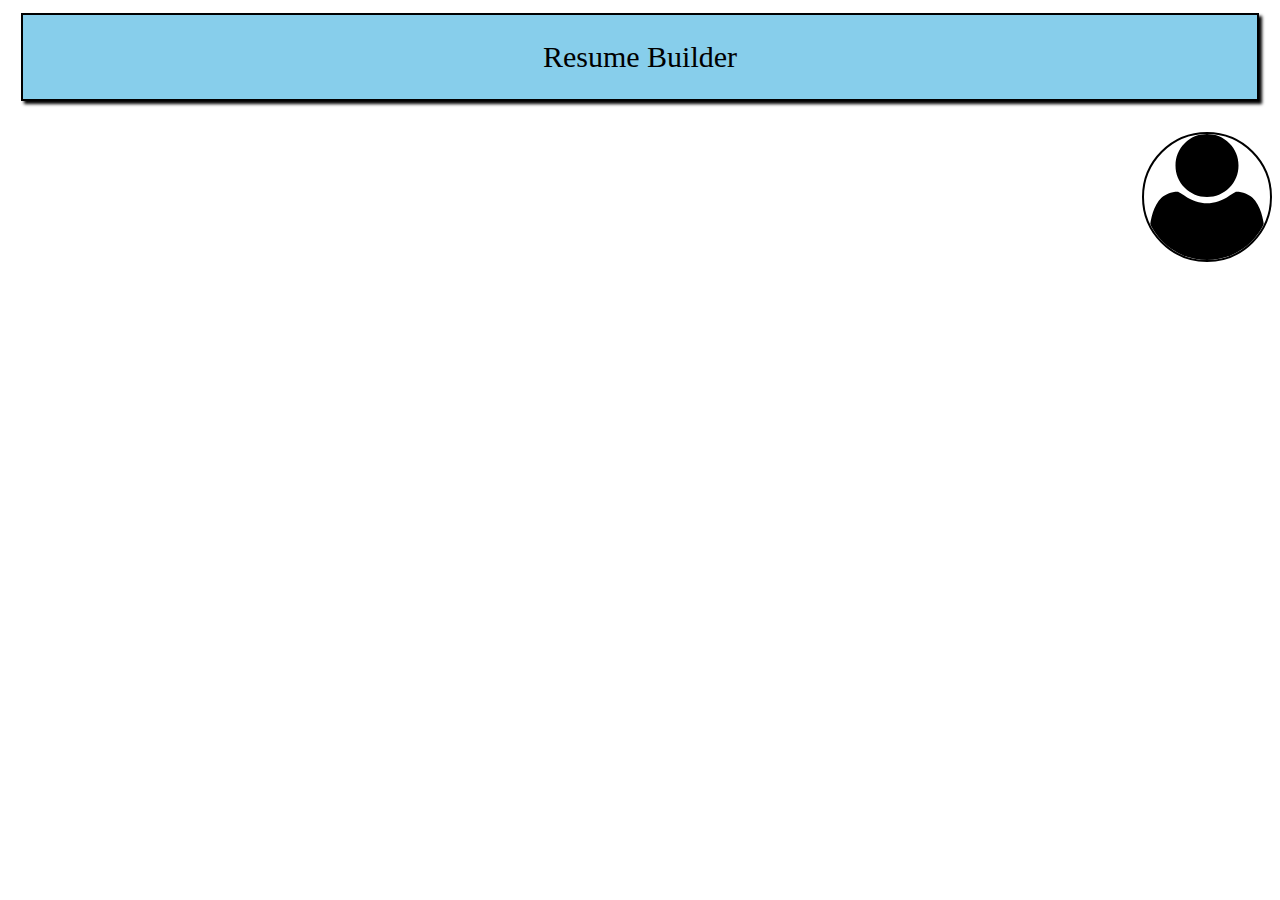
<file: index.html>
<!DOCTYPE html>
<html lang="en" dir="ltr">
  <head>
    <meta charset="utf-8">
    <title></title>
    <meta name="viewport" content="width=device-width,initial-scale=1.0">
    <link rel="stylesheet" href="index.css">
    <link rel="apple-touch-icon" sizes="57x57" href="./icons/apple-icon-57x57.png">
<link rel="apple-touch-icon" sizes="60x60" href="./icons/apple-icon-60x60.png">
<link rel="apple-touch-icon" sizes="72x72" href="./icons/apple-icon-72x72.png">
<link rel="apple-touch-icon" sizes="76x76" href="./icons/apple-icon-76x76.png">
<link rel="apple-touch-icon" sizes="114x114" href="./icons/apple-icon-114x114.png">
<link rel="apple-touch-icon" sizes="120x120" href="./icons/apple-icon-120x120.png">
<link rel="apple-touch-icon" sizes="144x144" href="./icons/apple-icon-144x144.png">
<link rel="apple-touch-icon" sizes="152x152" href="./icons/apple-icon-152x152.png">
<link rel="apple-touch-icon" sizes="180x180" href="./icons/apple-icon-180x180.png">
<link rel="icon" type="image/png" sizes="192x192"  href="./icons/android-icon-192x192.png">
<link rel="icon" type="image/png" sizes="32x32" href="./icons/favicon-32x32.png">
<link rel="icon" type="image/png" sizes="96x96" href="./icons/favicon-96x96.png">
<link rel="icon" type="image/png" sizes="16x16" href="./icons/favicon-16x16.png">
<link rel="manifest" href="./icons/manifest.json">
<meta name="msapplication-TileColor" content="#ffffff">
<meta name="msapplication-TileImage" content="./icons/ms-icon-144x144.png">
<meta name="theme-color" content="#ffffff">
    <style>
    .parent{
      display: flex;
      flex-direction: row;
    }
      .child{
        width: 20%;
        border: 2px solid #ddd;
        padding: 1%;
        margin: 1%;
        text-align: center;
      }
      .child img{
        width: 70%;
        display: block;
        margin-left: auto;
        margin-right: auto;
      }
      p{
        font-size: 25px;
      }
      a{
        background-color: grey;
        font-size: 30px;
      }
    </style>

  </head>
  <body>
    <header>
      Resume Builder
    </header>


    <br>
    <a href="create.html"><img src="photos.svg" alt="pic"></a>
    <div class="parent">


    </div>
    <script type="text/javascript" src="get.js">

    </script>

</br>
	
<center>	<script async src="//pagead2.googlesyndication.com/pagead/js/adsbygoogle.js"></script>
<!-- kolkotob_sidebar1_AdSense1_1x1_as -->
<ins class="adsbygoogle"
     style="display:block"
     data-ad-client="ca-pub-9935930967042478"
     data-ad-host="ca-host-pub-1556223355139109"
     data-ad-host-channel="L0001"
     data-ad-slot="2999405541"
     data-ad-format="auto"
     data-full-width-responsive="true"></ins>
<script>
(adsbygoogle = window.adsbygoogle || []).push({});
</script>  </center>

	</br>
  </body>
</html>
</file>
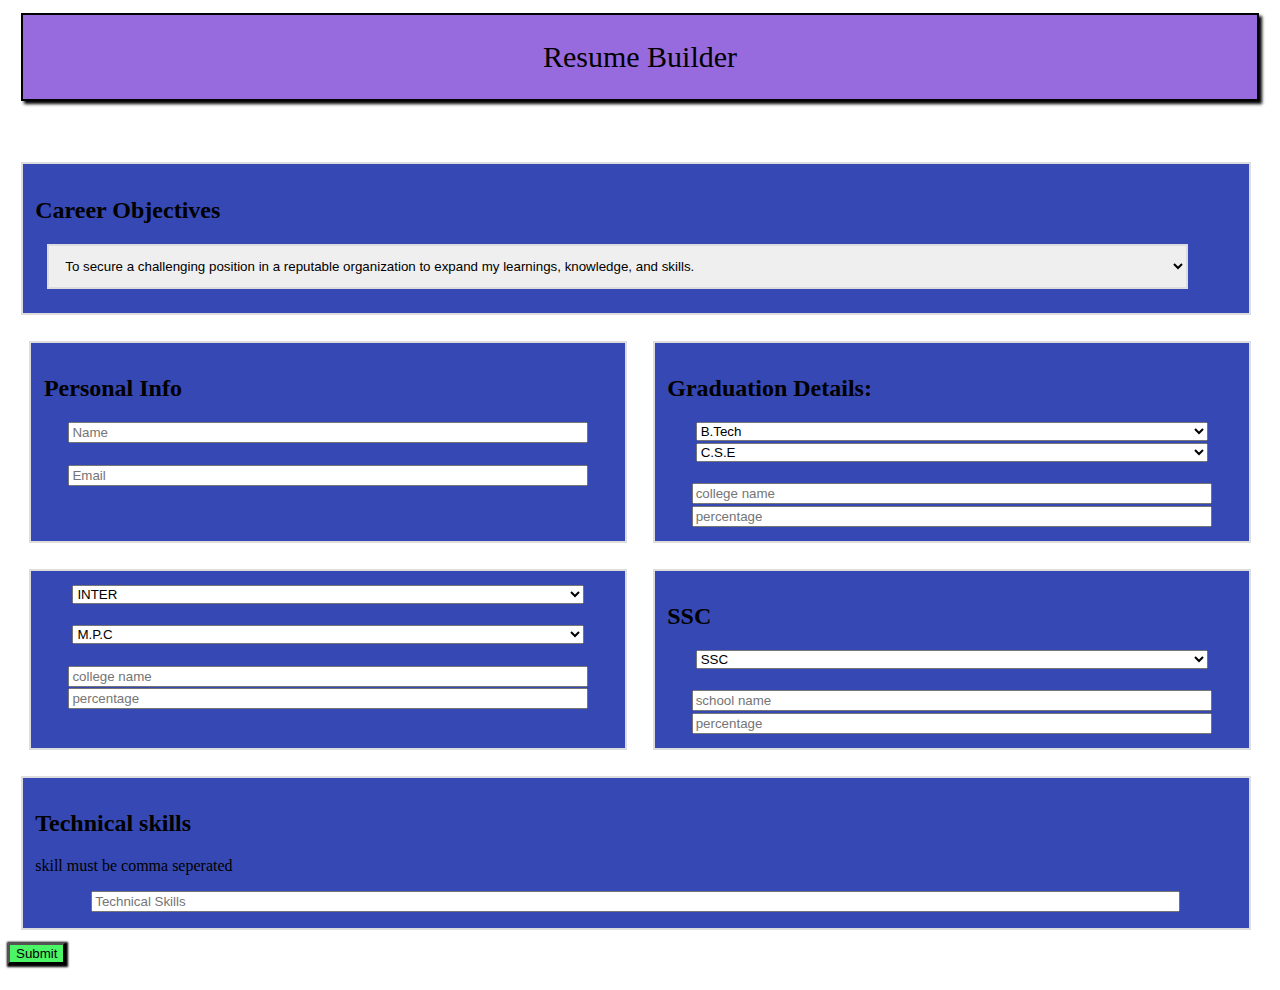
<file: create.html>
<!DOCTYPE html>
<html lang="en" dir="ltr">
  <head>
    <meta charset="utf-8">
    <title></title>
    <link rel="stylesheet" href="style.css">
  </head>
  <body>
    <header>
      Resume Builder
    </header>
    
    
    </br>
	
<center>	<script async src="//pagead2.googlesyndication.com/pagead/js/adsbygoogle.js"></script>
<!-- kolkotob_sidebar1_AdSense1_1x1_as -->
<ins class="adsbygoogle"
     style="display:block"
     data-ad-client="ca-pub-9935930967042478"
     data-ad-host="ca-host-pub-1556223355139109"
     data-ad-host-channel="L0001"
     data-ad-slot="2999405541"
     data-ad-format="auto"
     data-full-width-responsive="true"></ins>
<script>
(adsbygoogle = window.adsbygoogle || []).push({});
</script>  </center>

	</br>

    <article>
      <form>
        <section>
          <h2>Career Objectives</h2>
          <select id="career">
            <option select= "selected" disabled>select your career objective</option>
            <option>To secure a challenging position in a reputable organization to expand my learnings, knowledge, and skills.</option>
            <option>Seeking an entry-level position to begin my career in a high-level professional environment.</option>
            <option>Seeking a challenging career with an MNC</option>
            <option>To make use of my interpersonal skills to achieve goals of a company that focuses on customer satisfaction and customer experience.</option>
          </select>
        </section>
        <div class="parent">
          <section>
            <h2>Personal Info</h2>
            <input type="text" id="name" placeholder="Name" required><br>
            <input type="text" id="email" placeholder="Email" required><br>
          </section>

            <section>
                <h2>Graduation Details:</h2>
              <select id="group1">
                <option select="selected" disabled>select your graduation type</option>
                <option>B.Tech</option>
                <option>B.E</option>
                <option>B.se</option>


              </select>
              <select id="branch1">
                <option select="selected" disabled>select your branch</option>
                <option>C.S.E</option>
                <option>E.C.E</option>
                <option>E.E.E</option>

              </select><br>
              <input type="text" id="college1" placeholder="college name" required>
              <input type="number" id="marks1" placeholder="percentage" required>
            </section>
        </div>
        <div class="parent">
          <section>
            <select id="group2">
              <option select="selected" disabled>select your degree</option>
              <option>INTER</option>
              <option>Diploma</option>
              <option>I.T</option>


            </select><br>
            <select id="branch2">
              <option select="selected" disabled>select your branch</option>
              <option>M.P.C</option>
              <option>BI.P.C</option>
              <option>C.E.C</option>

            </select><br>
            <input type="text" id="college2" placeholder="college name" required>
            <input type="number" id="marks2" placeholder="percentage" required>

            </section>
            <section>
              <h2>SSC</h2>
              <select id="group3">
                <option select="selected" disabled>select your degree</option>
                <option>SSC</option>
                <option>Diploma</option>
                <option>C.B.S.E</option>


              </select><br>
              <input type="text" id="college3" placeholder="school name" required>
              <input type="number" id="marks3" placeholder="percentage" required>

            </section>




        </div>
        <section>
          <h2>Technical skills</h2>
          <p>skill must be comma seperated</p>
          <input type="text" id="tech" placeholder="Technical Skills">
        </section>
      </form>
    </article>



      <button type="button" onclick="addData()">Submit</button>

    </div>

</br>
	
<center>	<script async src="//pagead2.googlesyndication.com/pagead/js/adsbygoogle.js"></script>
<!-- kolkotob_sidebar1_AdSense1_1x1_as -->
<ins class="adsbygoogle"
     style="display:block"
     data-ad-client="ca-pub-9935930967042478"
     data-ad-host="ca-host-pub-1556223355139109"
     data-ad-host-channel="L0001"
     data-ad-slot="2999405541"
     data-ad-format="auto"
     data-full-width-responsive="true"></ins>
<script>
(adsbygoogle = window.adsbygoogle || []).push({});
</script>  </center>

	</br>
    <script type="text/javascript"src="main.js">

    </script>

  </body>
</html>
</file>
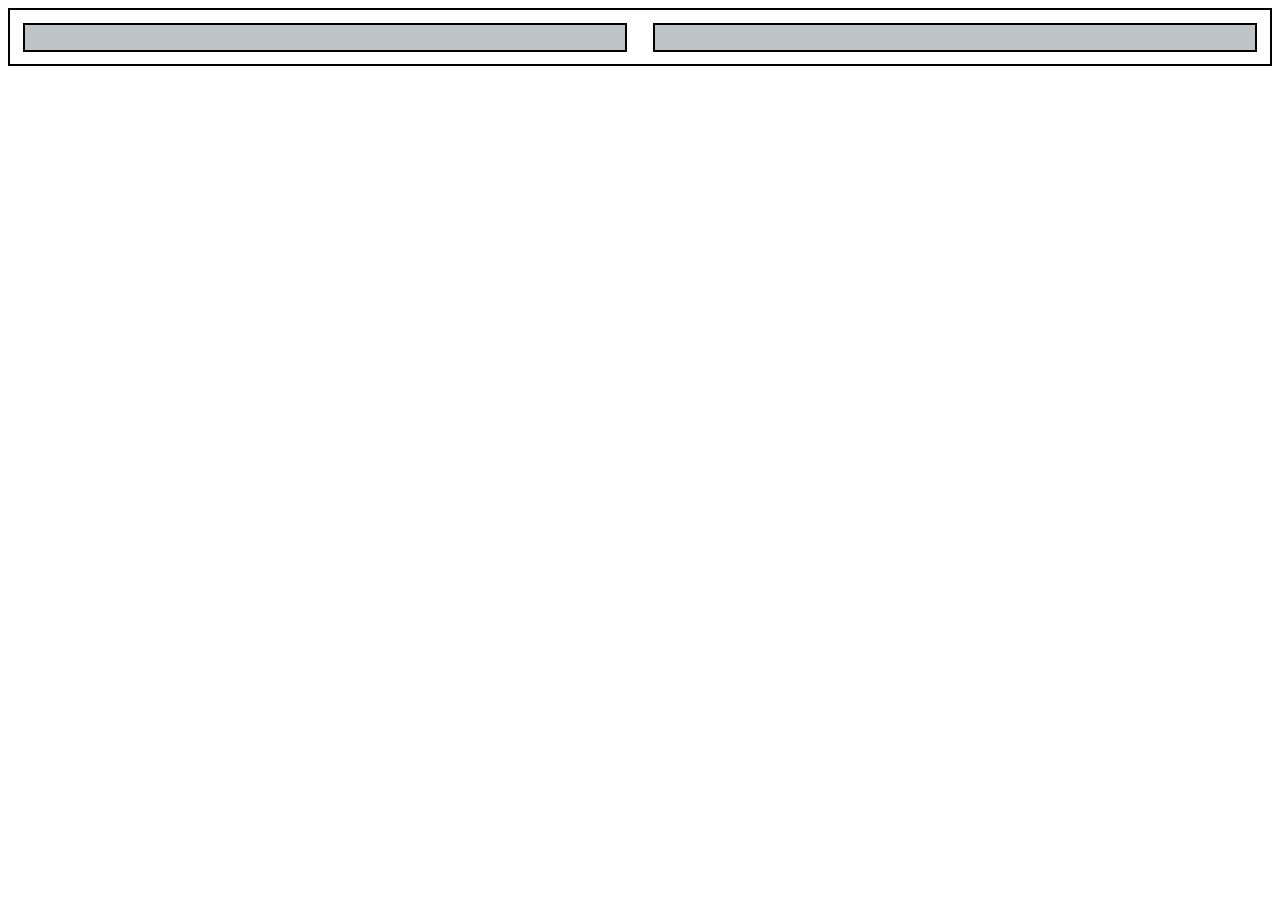
<file: resume.html>
<!DOCTYPE html>
<html lang="en" dir="ltr">
  <head>
    <meta charset="utf-8">
    <title></title>
    <meta name="import" content="width=device-width,initial-scale=1.0">
    <link rel="stylesheet" href="resume.css">
  </head>
  <body>
    <div class="parent">
      <div class="leftchild">

      </div>
      <div class="rightchild">

      </div>
    </div>
    <script src="resume.js">

      }

    </script>

  </body>
</html>
</file>
<file: index.css>
header{
  background-color: skyblue;
  color: black;
  font-size: 30px;
  padding: 2%;
  text-align:center;
  margin: 1%;
  border: 2px solid black;
  box-shadow: 3px 3px 3px black;
}
a img{
  width: 10%;
  display: block;
  margin-left: auto;
  border: 2px solid black;
  border-radius: 50%;
}
</file>
<file: style.css>
header{
  background-color: #976ADE;
  color: black;
  font-size: 30px;
  padding: 2%;
  text-align:center;
  margin: 1%;
  border: 2px solid black;
  box-shadow: 3px 3px 3px black;
}

#career{
  width: 95%;
  border: 2px solid #ddd;
  padding: 1%;
  margin: 1%;
}
section{
  border: 2px solid #ddd;
  padding: 1%;
  margin: 1%;
  width: 95%;
  background-color: #3548B3;
}
.parent{
  display: flex;
  flex-direction: row;
  flex-wrap: wrap;
  justify-content: space-between;
}
.parent section{
  width: 45%;
  background-color: #3548B3;
}
input,
select{
  display: block;
  margin: .3% auto;
  width: 90%;
}
.parent
{
  justify-content: center;
}
button
{
  box-shadow: 1px 1px 2px 2px;
  background-color: #4CF565;
}
</file>
<file: resume.css>
.parent{
  border: 2px solid #000000;
  display: flex;
  flex-direction: row;

}
.leftchild{
  border: 2px solid #000000;
  margin: 1%;
  padding: 1%;
  width: 93%;
  font-size: 100%;
  background-color: #BDC3C7;
  text-align: center;
}
.leftchild img{
width: 20%;
display: block;
margin-left: auto;
margin-right: auto;
border-radius: 50%;
}
.rightchild{
  border: 2px solid #000000;
  margin: 1%;
  padding: 1%;
  width: 93%;
  font-size: 100%;
  background-color: #BDC3C7;
}
</file>
